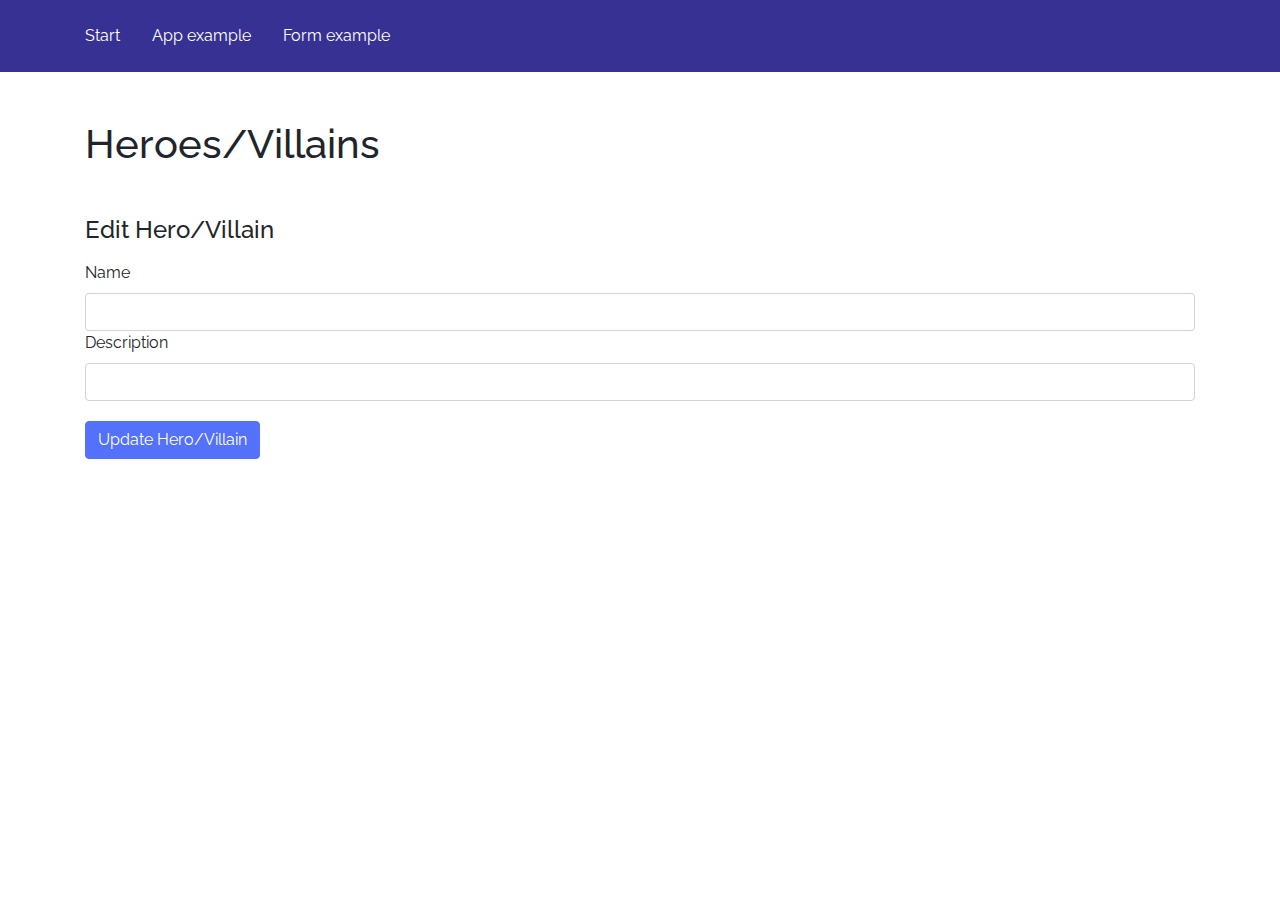
<file: c289-superhero-sightings-vivian-tang-1/superhero-sightings/target/classes/templates/editHeroVillain.html>
<!DOCTYPE html>
<html lang="en">
<html lang="en" xmlns:th="http://www.thymeleaf.org">
<head>
    <!-- Required meta tags -->
    <meta charset="utf-8">
    <meta name="viewport" content="width=device-width, initial-scale=1, shrink-to-fit=no">
    <title>Growth - Bootstrap Theme</title>

    <link rel="stylesheet" href="https://use.fontawesome.com/releases/v5.6.3/css/all.css" integrity="sha384-UHRtZLI+pbxtHCWp1t77Bi1L4ZtiqrqD80Kn4Z8NTSRyMA2Fd33n5dQ8lWUE00s/" crossorigin="anonymous">

    <link rel="stylesheet" href="css/bootstrap4-growth.min.css">


    <link href="https://fonts.googleapis.com/css?family=Raleway" rel="stylesheet">


</head>
<body>

<div class="bg-dark navbar-dark text-white">
    <div class="container">
        <nav class="navbar px-0 navbar-expand-lg navbar-dark">
            <button class="navbar-toggler" type="button" data-toggle="collapse" data-target="#navbarNavAltMarkup" aria-controls="navbarNavAltMarkup" aria-expanded="false" aria-label="Toggle navigation">
                <span class="navbar-toggler-icon"></span>
            </button>
            <div class="collapse navbar-collapse" id="navbarNavAltMarkup">
                <div class="navbar-nav">
                    <a href="index.html" class="pl-md-0 p-3 text-light">Start</a>
                    <a href="app.html" class="p-3 text-decoration-none text-light">App example</a>
                    <a href="form.html" class="p-3 text-decoration-none text-light">Form example</a>
                </div>
            </div>
        </nav>

    </div>
</div>

<div class="container py-5 mb5">
    <h1 class="mb-5">Heroes/Villains</h1>
    <h4 class="mb-3">Edit Hero/Villain</h4>
    <form class="needs-validation" novalidate action="editHeroVillain" method="POST">
        <div>
            <label for="name">Name</label>
            <input type="text" class="form-control" id="name" name="name" th:value="${herovillain.name}" required>
            <div class="invalid-feedback">
                Valid name is required.
            </div>
            <label for="description">Description</label>
            <input type="text" class="form-control" id="description" name="description" th:value="${herovillain.description}" required>
            <div class="invalid-feedback">
                Valid description is required.
            </div>
            <input type="hidden" name="id" th:value="${herovillain.id}"/>
        </div>
        <button class="btn btn-primary" type="submit" style="margin-top:20px;">Update Hero/Villain</button>
    </form>
</div>
</div>
</div>





<!-- Optional JavaScript -->
<!-- jQuery first, then Popper.js, then Bootstrap JS -->

<script src="https://code.jquery.com/jquery-3.3.1.slim.min.js" integrity="sha384-q8i/X+965DzO0rT7abK41JStQIAqVgRVzpbzo5smXKp4YfRvH+8abtTE1Pi6jizo" crossorigin="anonymous"></script>
<script src="https://cdnjs.cloudflare.com/ajax/libs/popper.js/1.14.7/umd/popper.min.js" integrity="sha384-UO2eT0CpHqdSJQ6hJty5KVphtPhzWj9WO1clHTMGa3JDZwrnQq4sF86dIHNDz0W1" crossorigin="anonymous"></script>
<script src="https://stackpath.bootstrapcdn.com/bootstrap/4.3.1/js/bootstrap.min.js" integrity="sha384-JjSmVgyd0p3pXB1rRibZUAYoIIy6OrQ6VrjIEaFf/nJGzIxFDsf4x0xIM+B07jRM" crossorigin="anonymous"></script>

</body>
</html>
</file>
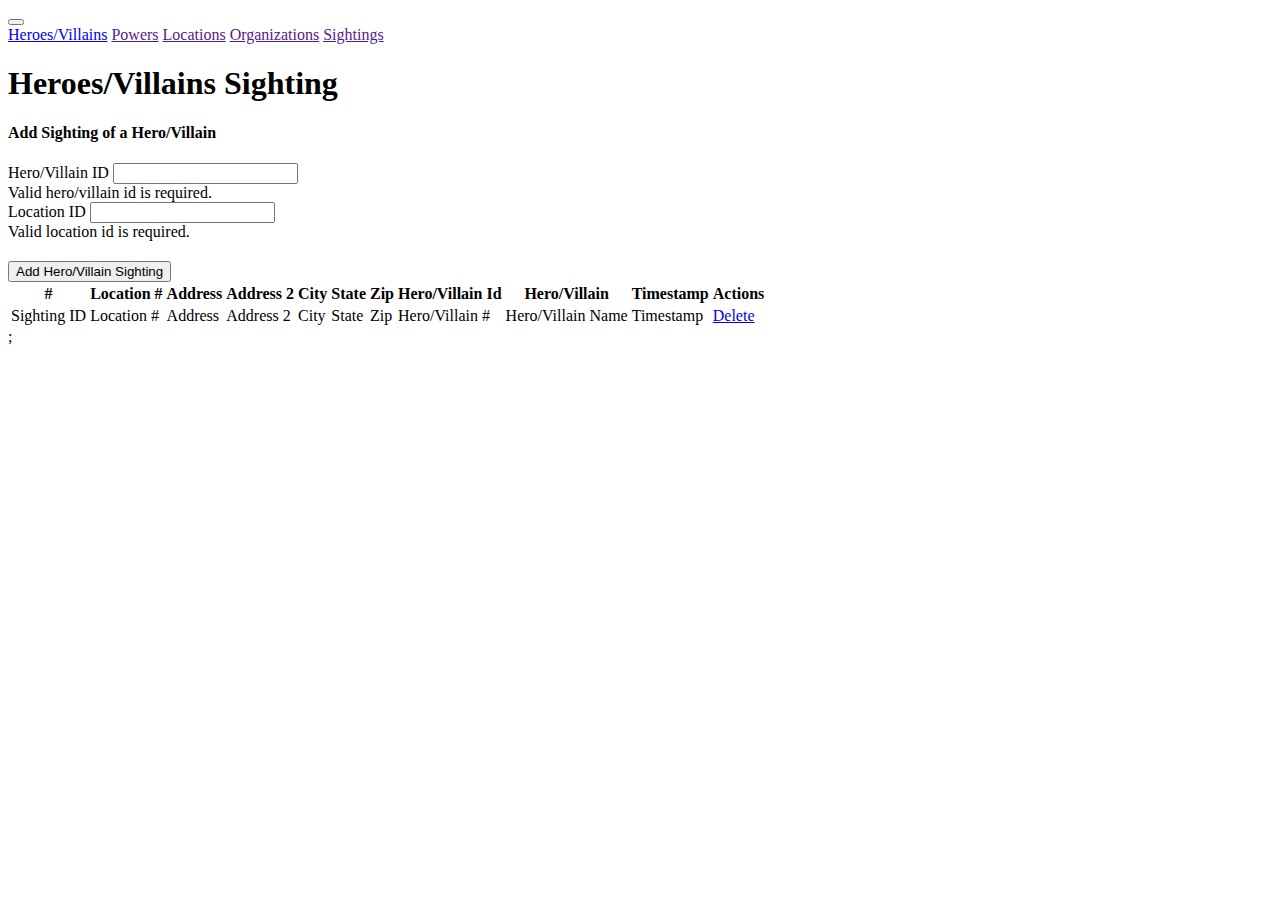
<file: c289-superhero-sightings-vivian-tang-1/superhero-sightings/target/classes/templates/herosighting.html>
<!doctype html>
<html lang="en" xmlns:th="http://www.thymeleaf.org">
<head>
  <!-- Required meta tags -->
  <meta charset="utf-8">
  <meta name="viewport" content="width=device-width, initial-scale=1, shrink-to-fit=no">

  <!-- Bootstrap CSS -->
  <link rel="stylesheet" href="https://stackpath.bootstrapcdn.com/bootstrap/4.1.3/css/bootstrap.min.css" integrity="sha384-MCw98/SFnGE8fJT3GXwEOngsV7Zt27NXFoaoApmYm81iuXoPkFOJwJ8ERdknLPMO" crossorigin="anonymous">

  <title>Hero & Villain Sighting</title>
</head>
<body>
<!-- Main Body of Page -->
<div class="bg-dark navbar-dark text-white">
  <div class="container">
    <nav class="navbar px-0 navbar-expand-lg navbar-dark">
      <button class="navbar-toggler" type="button" data-toggle="collapse" data-target="#navbarNavAltMarkup" aria-controls="navbarNavAltMarkup" aria-expanded="false" aria-label="Toggle navigation">
        <span class="navbar-toggler-icon"></span>
      </button>
      <div class="collapse navbar-collapse" id="navbarNavAltMarkup">
        <div class="navbar-nav">
          <a href="herovillains" class="pl-md-0 p-3 text-light">Heroes/Villains</a>
          <a href="" class="pl-md-0 p-3 text-light">Powers</a>
          <a href="" class="pl-md-0 p-3 text-light">Locations</a>
          <a href="" class="pl-md-0 p-3 text-light">Organizations</a>
          <a href="" class="pl-md-0 p-3 text-light">Sightings</a>
        </div>
      </div>
    </nav>

  </div>
</div>

<div class="container py-5 mb5">
  <h1 class="mb-5">Heroes/Villains Sighting </h1>
  <h4 class="mb-3">Add Sighting of a Hero/Villain</h4>
  <form class="needs-validation" novalidate action="/sighting/addHeroVillainSighting" method="POST">
    <div>
      <label for="heroVillainId">Hero/Villain ID</label>
      <input type="text" class="form-control" id="heroVillainId" name="heroVillainId" required>
      <div class="invalid-feedback">
        Valid hero/villain id is required.
      </div>
      <label for="locationId">Location ID</label>
      <input type="text" class="form-control" id="locationId" name="locationId" required>
      <div class="invalid-feedback">
        Valid location id is required.
      </div>
    </div>
    <button class="btn btn-primary" type="submit" style="margin-top:20px;">Add Hero/Villain Sighting</button>
  </form>
</div>
</div>
<div class="container py-5 mb5" style="padding-top:0px !important;">
  <table class="table">
    <thead class="thead-light">
    <tr>
      <th scope="col">#</th>
      <th scope="col">Location #</th>
      <th scope="col">Address</th>
      <th scope="col">Address 2</th>
      <th scope="col">City</th>
      <th scope="col">State</th>
      <th scope="col">Zip</th>
      <th scope="col">Hero/Villain Id</th>
      <th scope="col">Hero/Villain</th>
      <th scope="col">Timestamp</th>
      <th scope="col">Actions</th>

    </tr>
    </thead>
    <tbody>
    <tr th:each="sighting : ${sightings}">
      <td th:text="${sighting.id}">Sighting ID</td>
      <td th:text="${sighting.locationId}">Location #</td>
      <td th:text="${sighting.location?.address1}">Address</td>
      <td th:text="${sighting.location?.address2}">Address 2</td>
      <td th:text="${sighting.location?.city}">City</td>
      <td th:text="${sighting.location?.state}">State</td>
      <td th:text="${sighting.location?.zip}">Zip</td>
      <td th:text="${sighting.heroVillainId}">Hero/Villain #</td>
      <td th:text="${sighting.heroVillain.name}">Hero/Villain Name</td>
      <td th:text="${sighting.timestamp}">Timestamp</td>
      <td>
        <a href="#" th:href="@{/sighting/deleteHeroVillainSighting(sightingId=${sighting.id})}" class="btn btn-sm btn-danger my-1 my-sm-0">
          <span class="fas fa-trash mr-1"></span>
          Delete</a>
      </td>
    </tr>
    </tbody>
  </table>
</div>
</div>

<!-- End main body -->

<!-- Optional JavaScript -->
<!-- jQuery first, then Popper.js, then Bootstrap JS -->
<script src="https://code.jquery.com/jquery-3.3.1.slim.min.js" integrity="sha384-q8i/X+965DzO0rT7abK41JStQIAqVgRVzpbzo5smXKp4YfRvH+8abtTE1Pi6jizo" crossorigin="anonymous"></script>
<script src="https://cdnjs.cloudflare.com/ajax/libs/popper.js/1.14.3/umd/popper.min.js" integrity="sha384-ZMP7rVo3mIykV+2+9J3UJ46jBk0WLaUAdn689aCwoqbBJiSnjAK/l8WvCWPIPm49" crossorigin="anonymous"></script>
<script src="https://stackpath.bootstrapcdn.com/bootstrap/4.1.3/js/bootstrap.min.js" integrity="sha384-ChfqqxuZUCnJSK3+MXmPNIyE6ZbWh2IMqE241rYiqJxyMiZ6OW/JmZQ5stwEULTy" crossorigin="anonymous"></script>
</body>
</html>;
</file>
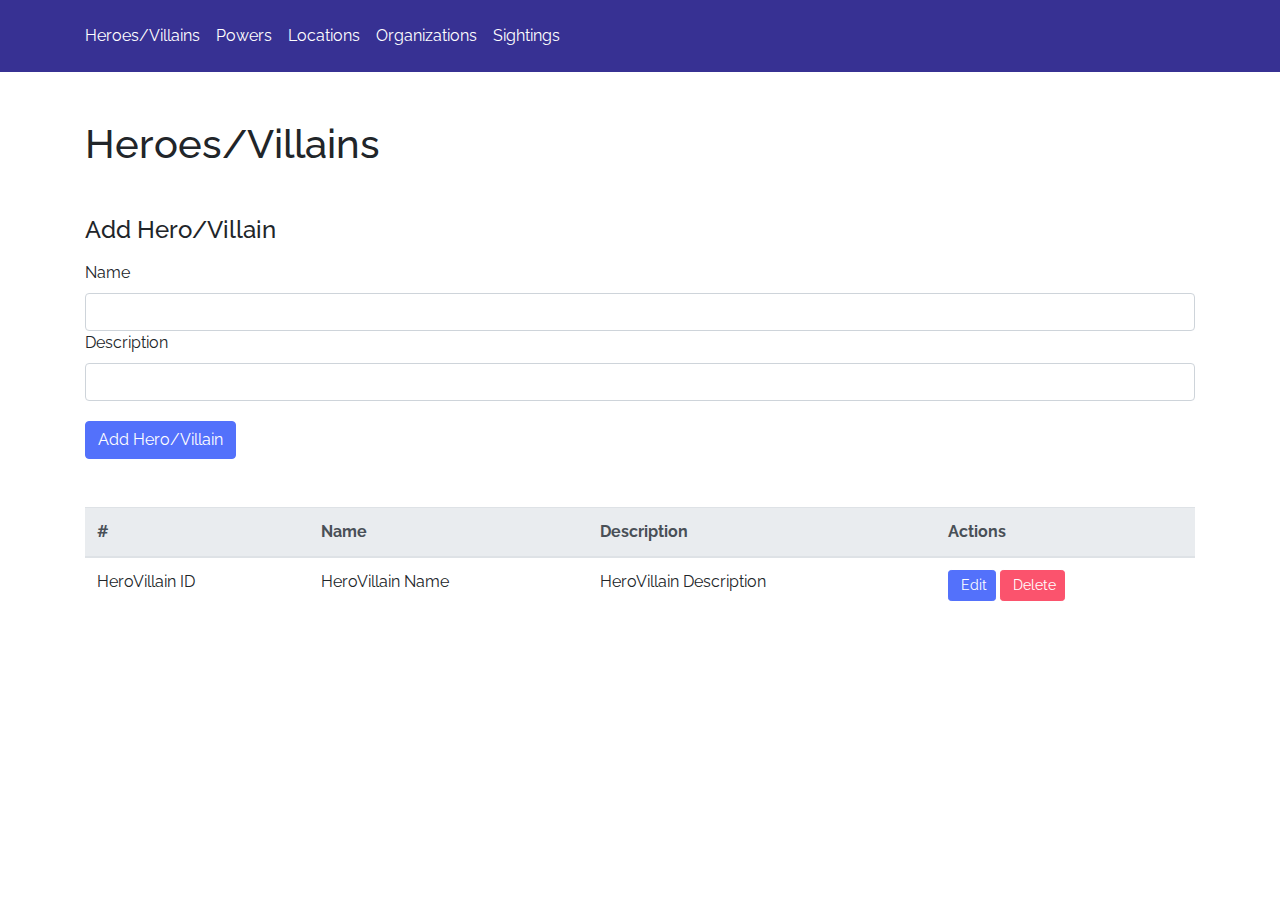
<file: c289-superhero-sightings-vivian-tang-1/superhero-sightings/target/classes/templates/herovillains.html>
<!DOCTYPE html>
<html lang="en">
<html lang="en" xmlns:th="http://www.thymeleaf.org">
<head>
    <!-- Required meta tags -->
    <meta charset="utf-8">
    <meta name="viewport" content="width=device-width, initial-scale=1, shrink-to-fit=no">
    <title>Heroes/Villains</title>

    <link rel="stylesheet" href="https://use.fontawesome.com/releases/v5.6.3/css/all.css" integrity="sha384-UHRtZLI+pbxtHCWp1t77Bi1L4ZtiqrqD80Kn4Z8NTSRyMA2Fd33n5dQ8lWUE00s/" crossorigin="anonymous">

    <link rel="stylesheet" href="css/bootstrap4-growth.min.css">


    <link href="https://fonts.googleapis.com/css?family=Raleway" rel="stylesheet">


</head>
<body>

<div class="bg-dark navbar-dark text-white">
    <div class="container">
        <nav class="navbar px-0 navbar-expand-lg navbar-dark">
            <button class="navbar-toggler" type="button" data-toggle="collapse" data-target="#navbarNavAltMarkup" aria-controls="navbarNavAltMarkup" aria-expanded="false" aria-label="Toggle navigation">
                <span class="navbar-toggler-icon"></span>
            </button>
            <div class="collapse navbar-collapse" id="navbarNavAltMarkup">
                <div class="navbar-nav">
                    <a href="herovillains" class="pl-md-0 p-3 text-light">Heroes/Villains</a>
                    <a href="" class="pl-md-0 p-3 text-light">Powers</a>
                    <a href="" class="pl-md-0 p-3 text-light">Locations</a>
                    <a href="" class="pl-md-0 p-3 text-light">Organizations</a>
                    <a href="" class="pl-md-0 p-3 text-light">Sightings</a>
                </div>
            </div>
        </nav>

    </div>
</div>

<div class="container py-5 mb5">
    <h1 class="mb-5">Heroes/Villains</h1>
    <h4 class="mb-3">Add Hero/Villain</h4>
    <form class="needs-validation" novalidate action="addHeroVillain" method="POST">
        <div>
            <label for="name">Name</label>
            <input type="text" class="form-control" id="name" name="name" required>
            <div class="invalid-feedback">
                Valid name is required.
            </div>
            <label for="description">Description</label>
            <input type="text" class="form-control" id="description" name="description" required>
            <div class="invalid-feedback">
                Valid description is required.
            </div>
        </div>
        <button class="btn btn-primary" type="submit" style="margin-top:20px;">Add Hero/Villain</button>
    </form>
</div>
</div>
<div class="container py-5 mb5" style="padding-top:0px !important;">
    <table class="table">
        <thead class="thead-light">
        <tr>
            <th scope="col">#</th>
            <th scope="col">Name</th>
            <th scope="col">Description</th>
            <th scope="col">Actions</th>
        </tr>
        </thead>
        <tbody>
        <tr th:each="herovillain : ${herovillains}">
            <td th:text="${herovillain.id}">HeroVillain ID</td>
            <td th:text="${herovillain.name}">HeroVillain Name</td>
            <td th:text="${herovillain.description}">HeroVillain Description</td>
            <td>
                <a href="#" th:href="@{/editHeroVillain(id=${herovillain.id})}" class="btn btn-sm btn-primary my-1 my-sm-0">
                    <span class="fas fa-edit mr-1"></span>Edit</a>
                <a href="#" th:href="@{/deleteHeroVillain(id=${herovillain.id})}" class="btn btn-sm btn-danger my-1 my-sm-0">
                    <span class="fas fa-trash mr-1"></span>
                    Delete</a>
            </td>
        </tr>
        </tbody>
    </table>
</div>
</div>





<!-- Optional JavaScript -->
<!-- jQuery first, then Popper.js, then Bootstrap JS -->

<script src="https://code.jquery.com/jquery-3.3.1.slim.min.js" integrity="sha384-q8i/X+965DzO0rT7abK41JStQIAqVgRVzpbzo5smXKp4YfRvH+8abtTE1Pi6jizo" crossorigin="anonymous"></script>
<script src="https://cdnjs.cloudflare.com/ajax/libs/popper.js/1.14.7/umd/popper.min.js" integrity="sha384-UO2eT0CpHqdSJQ6hJty5KVphtPhzWj9WO1clHTMGa3JDZwrnQq4sF86dIHNDz0W1" crossorigin="anonymous"></script>
<script src="https://stackpath.bootstrapcdn.com/bootstrap/4.3.1/js/bootstrap.min.js" integrity="sha384-JjSmVgyd0p3pXB1rRibZUAYoIIy6OrQ6VrjIEaFf/nJGzIxFDsf4x0xIM+B07jRM" crossorigin="anonymous"></script>

</body>
</html>
</file>
